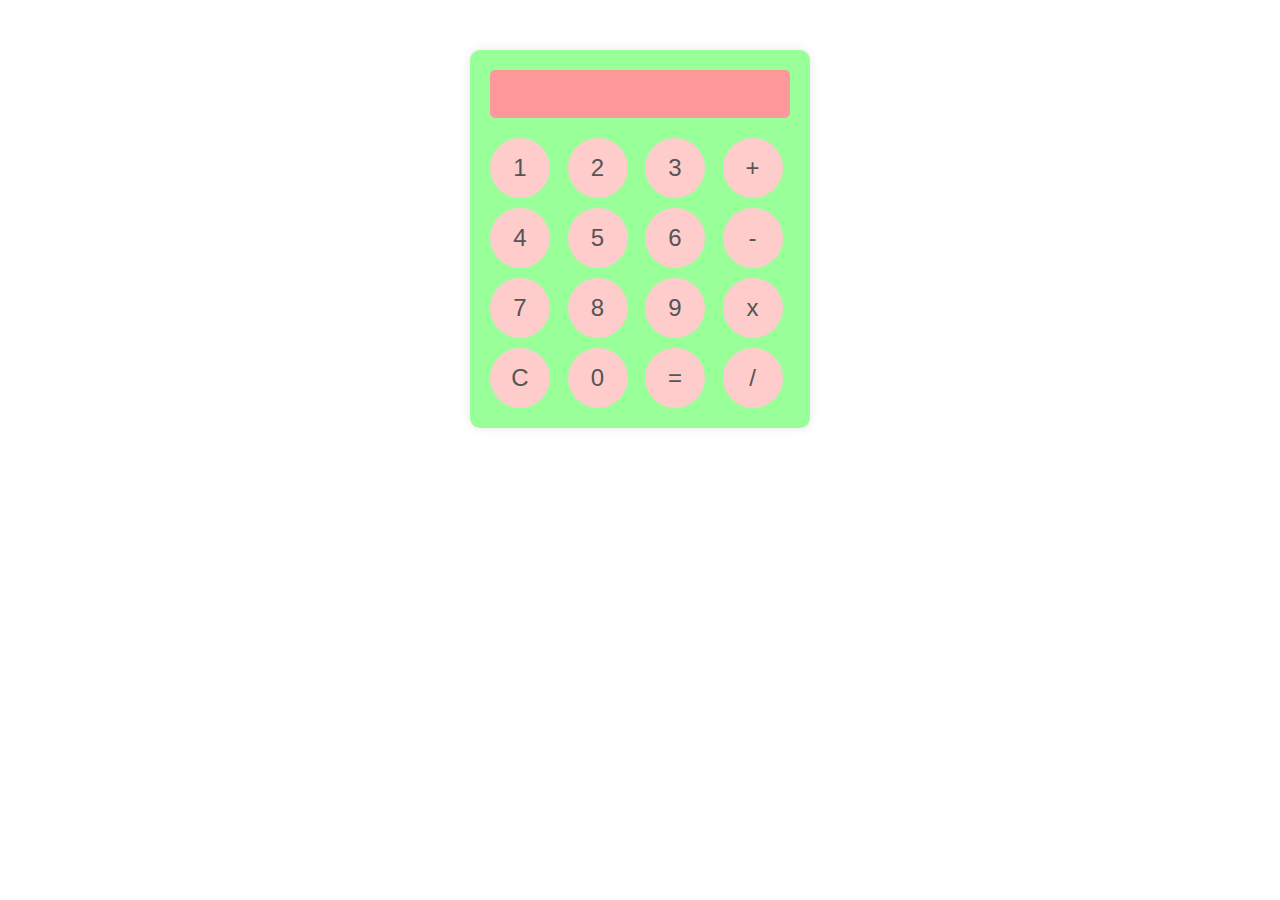
<file: index.html>
<!DOCTYPE html>
<html lang="en">
    <head>
    
<meta charset="UTF-8">

    <meta name="viewport" content="width=device-width, initial-scale=1.0">

   

    <link rel="stylesheet" href="css_neto.css">

    </head>
<body>

    <div class="calculator">
        <input type="text" id="display" disabled>

        <button onclick="appendNumber('1')">1</button>

        <button onclick="appendNumber('2')">2</button>

        <button onclick="appendNumber('3')">3</button>

        <button onclick="setOperator('+')">+</button>

        <button onclick="appendNumber('4')">4</button>

        <button onclick="appendNumber('5')">5</button>

        <button onclick="appendNumber('6')">6</button>

        <button onclick="setOperator('-')">-</button>

        <button onclick="appendNumber('7')">7</button>

        <button onclick="appendNumber('8')">8</button>

        <button onclick="appendNumber('9')">9</button>

        <button onclick="setOperator('x')">x</button>

        <button onclick="clearDisplay()">C</button>

        <button onclick="appendNumber('0')">0</button>

        <button onclick="calculateResult()">=</button>

        <button onclick="setOperator('/')">/</button>
    </div>
    <script src="java_neto.js"></script>
</body>
</html>
</file>
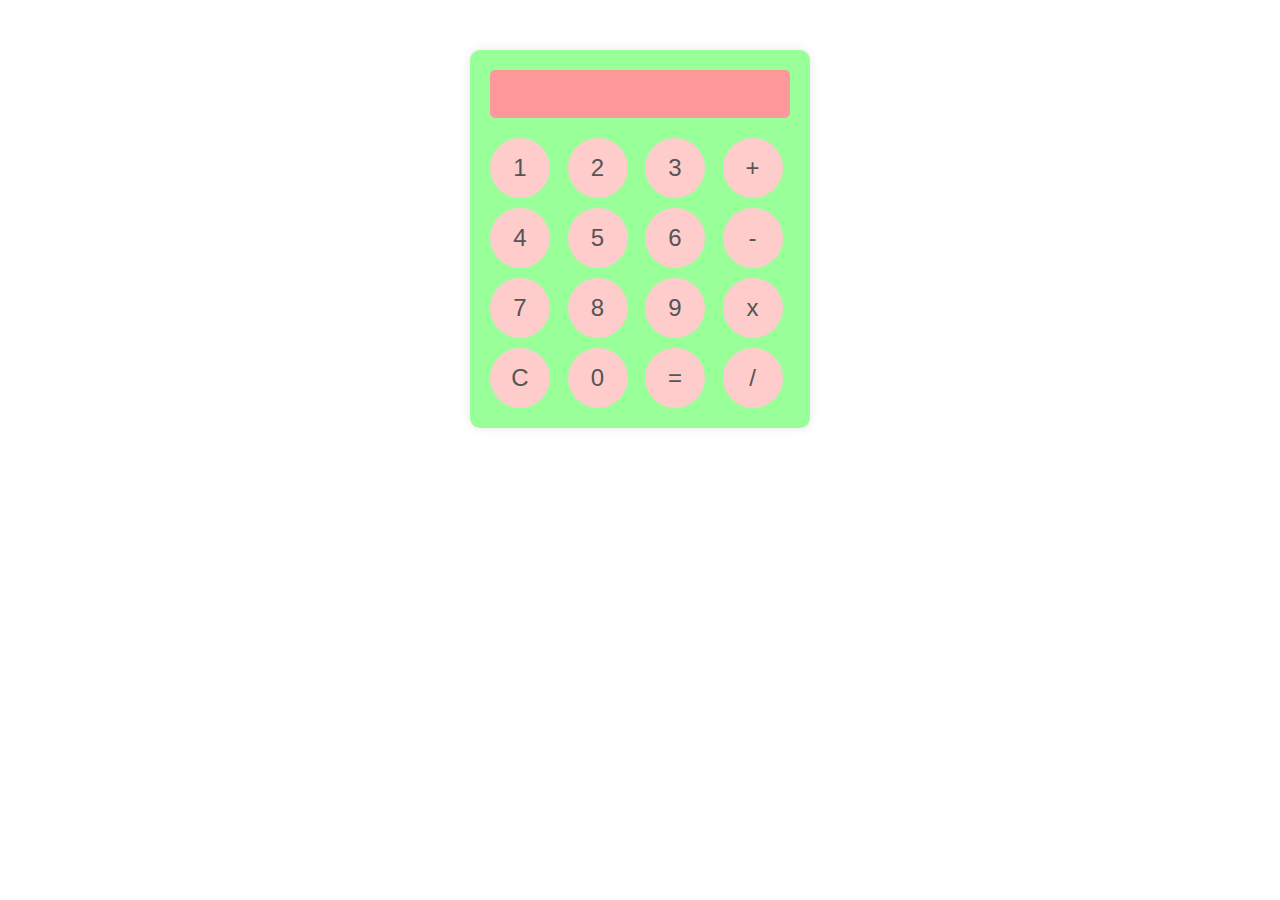
<file: calc.html>
<!DOCTYPE html>
<html lang="en">
    <head>
    
<meta charset="UTF-8">

    <meta name="viewport" content="width=device-width, initial-scale=1.0">

   

    <link rel="stylesheet" href="css_neto.css">

    </head>
<body>

    <div class="calculator">
        <input type="text" id="display" disabled>

        <button onclick="appendNumber('1')">1</button>

        <button onclick="appendNumber('2')">2</button>

        <button onclick="appendNumber('3')">3</button>

        <button onclick="setOperator('+')">+</button>

        <button onclick="appendNumber('4')">4</button>

        <button onclick="appendNumber('5')">5</button>

        <button onclick="appendNumber('6')">6</button>

        <button onclick="setOperator('-')">-</button>

        <button onclick="appendNumber('7')">7</button>

        <button onclick="appendNumber('8')">8</button>

        <button onclick="appendNumber('9')">9</button>

        <button onclick="setOperator('x')">x</button>

        <button onclick="clearDisplay()">C</button>

        <button onclick="appendNumber('0')">0</button>

        <button onclick="calculateResult()">=</button>

        <button onclick="setOperator('/')">/</button>
    </div>
    <script src="java_neto.js"></script>
</body>
</html>
</file>
<file: css_neto.css>
.calculator {
    width: 300px;
    margin: 50px auto;
    padding: 20px;
    background-color: #99ff99;
    border-radius: 10px;
    box-shadow: 0 0 10px rgba(0, 0, 0, 0.1);
    display: grid;
    grid-template-columns: repeat(4, 1fr);
    grid-gap: 10px;
    text-align: center;
}

.calculator input[type="text"] {
    grid-column: 1 / span 4;
    margin-bottom: 10px;
    padding: 10px;
    font-size: 24px;
    border-radius: 5px;
    border: none;
    background-color: #ff9999;
    color: #333;
    text-align: right;
}

.calculator button {
    width: 60px;
    height: 60px;
    font-size: 24px;
    border-radius: 50%;
    border: none;
    cursor: pointer;
    transition: background-color 0.3s ease, color 0.3s ease;
    background-color: #ffcccc;
    color: #555;
}

.calculator button:hover {
    background-color: #ffb3b3;
}

.calculator button.operator {
    background-color: #ff6666;
    color: #fff;
}

.calculator button.clear {
    background-color: #ff6666;
    color: #fff;
}

.calculator button.equal {
    background-color: #ff6666;
    color: #fff;
}
</file>
